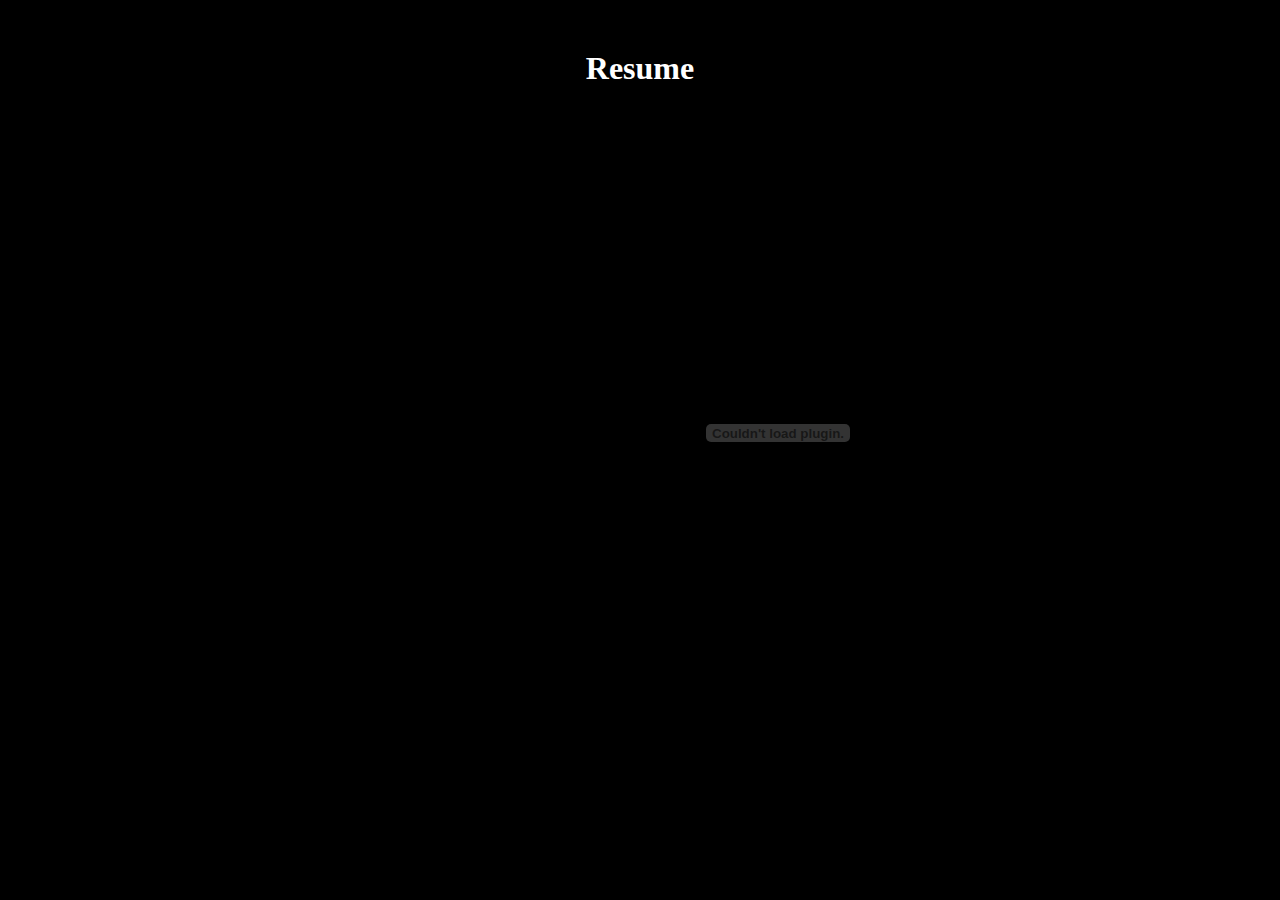
<file: resume.html>
<!DOCTYPE html>
<html lang="en">
<head>
    <meta charset="UTF-8">
    <meta name="viewport" content="width=device-width, initial-scale=1.0">
    <title>Resume</title>
    <link rel="icon" href="https://www.flaticon.com/free-icon/resume_1870080">
<style>
  
body{
    background-color:black;
}
embed{
    padding-left: 470px;
    margin-top: 100px;
}
@media only screen and (max-width:450px) {
    h1{
        margin-left: 40px;
        font-size: 300%;
    }
    embed {
        width: 200px;
        height: 200px;
        padding-left: 130px;
    }
}
</style>
</head>
<body>
    <h1 style="text-align: center;color: white;margin-top: 50px;">Resume</h1>
    <embed src="./MANI CV java.pdf" width="600px" height="450px" type="application/pdf">
</body>
</html>
</file>
